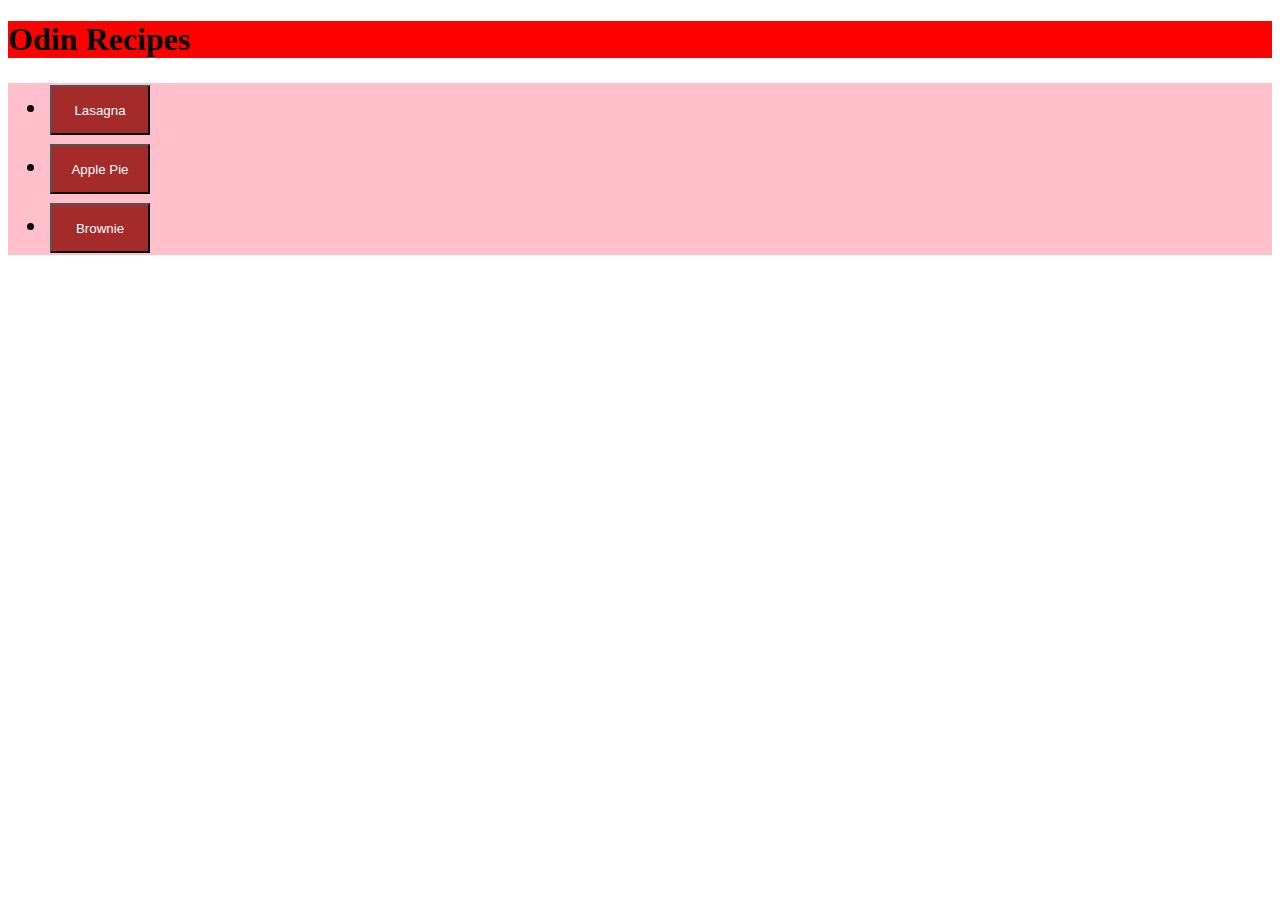
<file: index.html>
<!DOCTYPE html>
<html lang="en">
<head>
    <link rel="stylesheet" href="styles.css">
    <meta charset="UTF-8">
    <meta name="viewport" content="width=device-width, initial-scale=1.0">
    <title>Document</title>
</head>
<body>
    <h1>Odin Recipes</h1>
    <ul>
        <li>
            <a href="recipes/lasanga.html">
                <button>Lasagna</button>
            </a>
        </li>
        <li>
            <a href="recipes/apple-pie.html">
                <button>Apple Pie</button>
            </a>
        </li>
        <li>
            <a href="recipes/brownie.html">
                <button>Brownie</button>
            </a>
        </li>
    </ul>
    
</body>
</html>
</file>
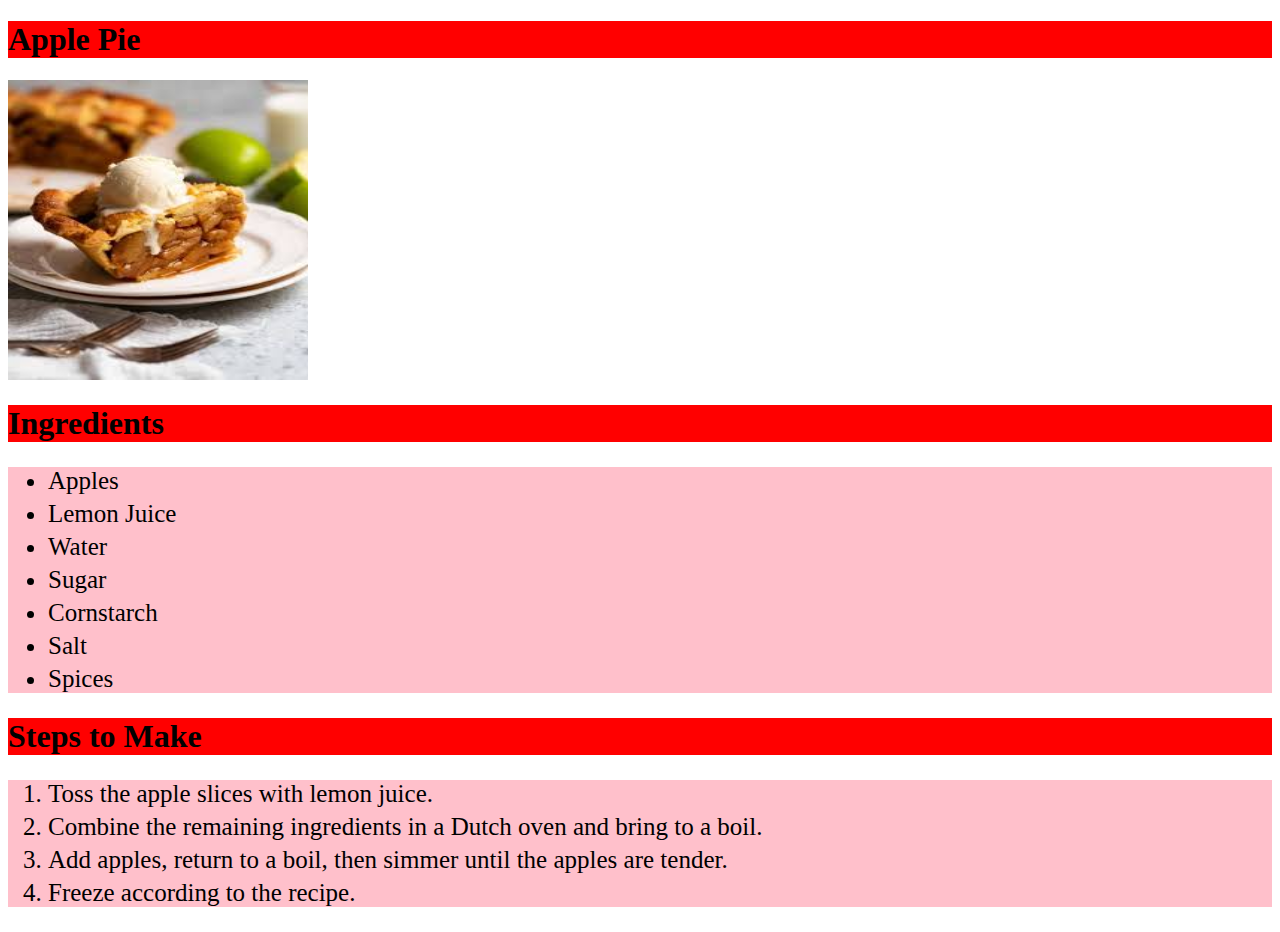
<file: recipes/apple-pie.html>
<!DOCTYPE html>
<html lang="en">
<head>
    <link rel="stylesheet" href="../styles.css">
    <meta charset="UTF-8">
    <meta name="viewport" content="width=device-width, initial-scale=1.0">
    <title>Document</title>
</head>
<body>
    <h1>Apple Pie</h1>
    <img src="[data-uri]" alt="apple pie" height="300" width="300">

    <h1>Ingredients</h1>
        <ul>
            <li>Apples</li>
            <li>Lemon Juice</li>
            <li>Water</li>
            <li>Sugar</li>
            <li>Cornstarch</li>
            <li>Salt</li>
            <li>Spices</li>
        </ul>
    
    <h1>Steps to Make</h1>
    <ol>
        <li>Toss the apple slices with lemon juice. </li>
        <li>Combine the remaining ingredients in a Dutch oven and bring to a boil.</li>
        <li>Add apples, return to a boil, then simmer until the apples are tender. </li>
        <li>Freeze according to the recipe.</li>
    </ol>
</body>
</html>
</file>
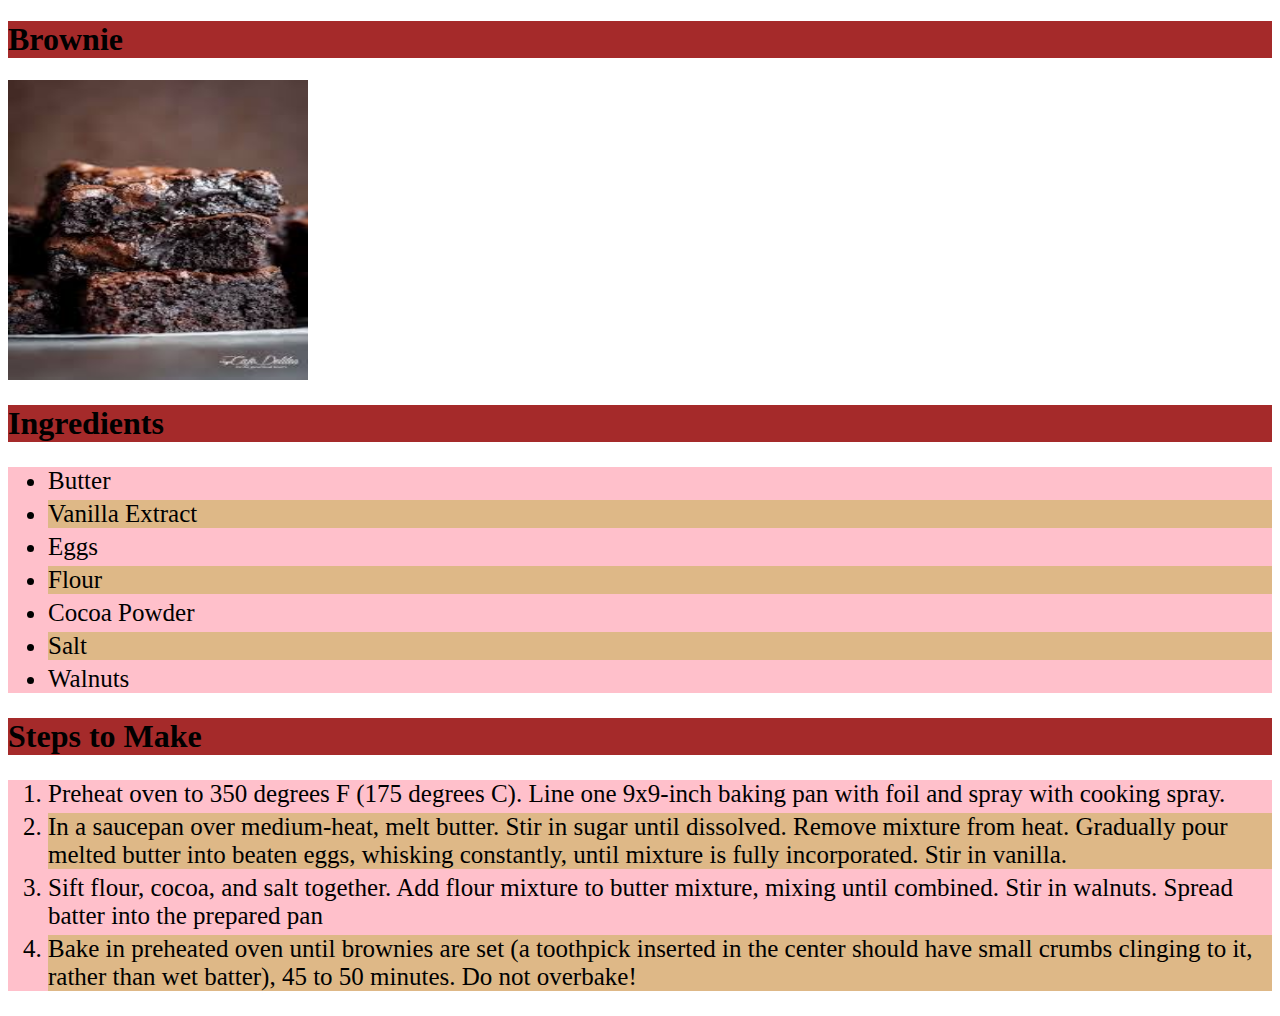
<file: recipes/brownie.html>
<!DOCTYPE html>
<html lang="en">
<head>
    <link rel="stylesheet" href="../styles.css">
    <meta charset="UTF-8">
    <meta name="viewport" content="width=device-width, initial-scale=1.0">
    <title>Document</title>
</head>
<body>
    <h1 class="brown">Brownie</h1>
    <img src="[data-uri]" alt="brownie" height="300" width="300">

    <h1 class="brown">Ingredients</h1>
        <ul>
            <li>Butter</li>
            <li class="even">Vanilla Extract</li>
            <li>Eggs</li>
            <li class="even">Flour</li>
            <li>Cocoa Powder</li>
            <li class="even">Salt</li>
            <li>Walnuts</li>
        </ul>

    <h1 class="brown">Steps to Make</h1>
        <ol>
            <li>Preheat oven to 350 degrees F (175 degrees C). Line one 9x9-inch baking pan with foil and spray with cooking spray.</li>
            <li class="even">In a saucepan over medium-heat, melt butter. Stir in sugar until dissolved. Remove mixture from heat. Gradually pour melted butter into beaten eggs, whisking constantly, until mixture is fully incorporated. Stir in vanilla.</li>
            <li>Sift flour, cocoa, and salt together. Add flour mixture to butter mixture, mixing until combined. Stir in walnuts. Spread batter into the prepared pan</li>
            <li class="even">Bake in preheated oven until brownies are set (a toothpick inserted in the center should have small crumbs clinging to it, rather than wet batter), 45 to 50 minutes. Do not overbake!</li>
        </ol>
</body>
</html>
</file>
<file: styles.css>
button {
    width: 100px;
    height: 50px;
    margin: 2px;
    background-color: brown;
    color: white;
}

h1 {
    background-color: red;
}

ol, ul, img {
    background-color: pink;
    font-size: 25px;
}

h1.brown {
    background-color: brown;
}

li {
    margin-bottom: 5px;
}

.even {
    background-color: burlywood;
}
</file>
